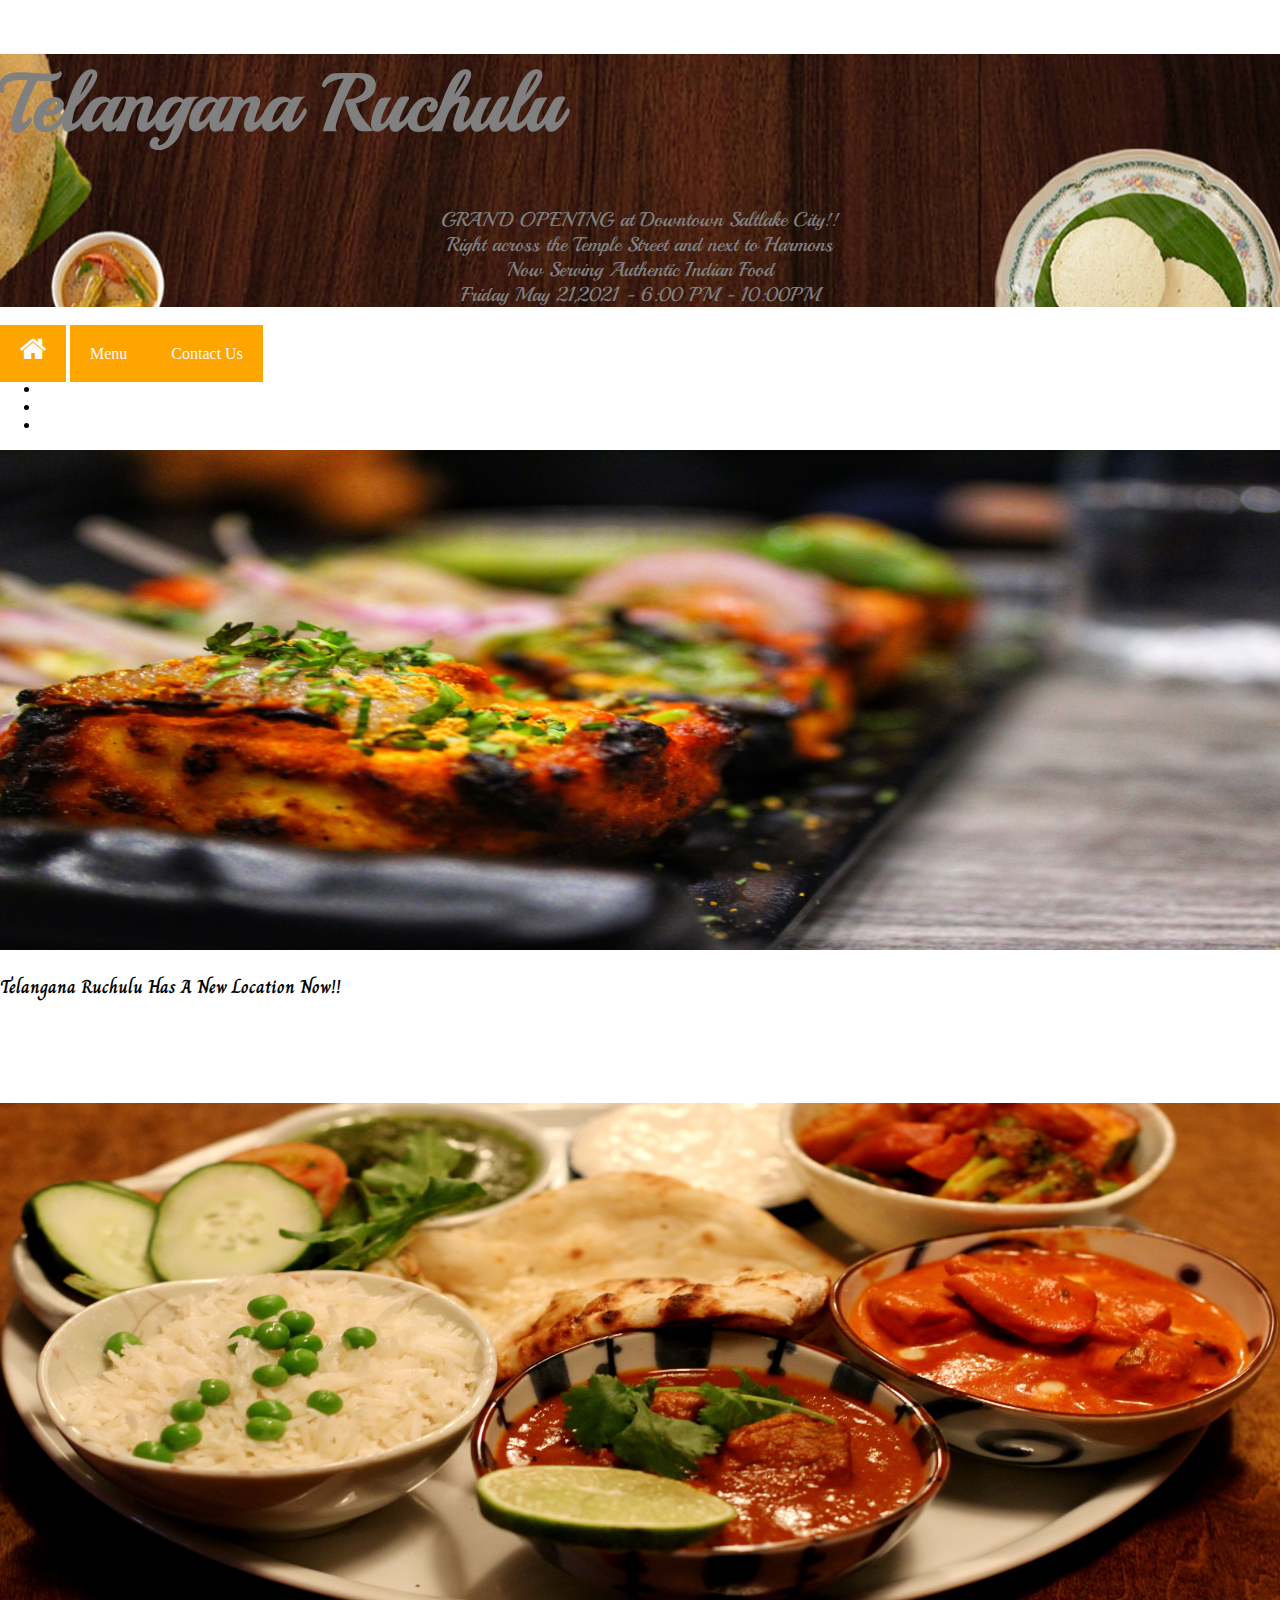
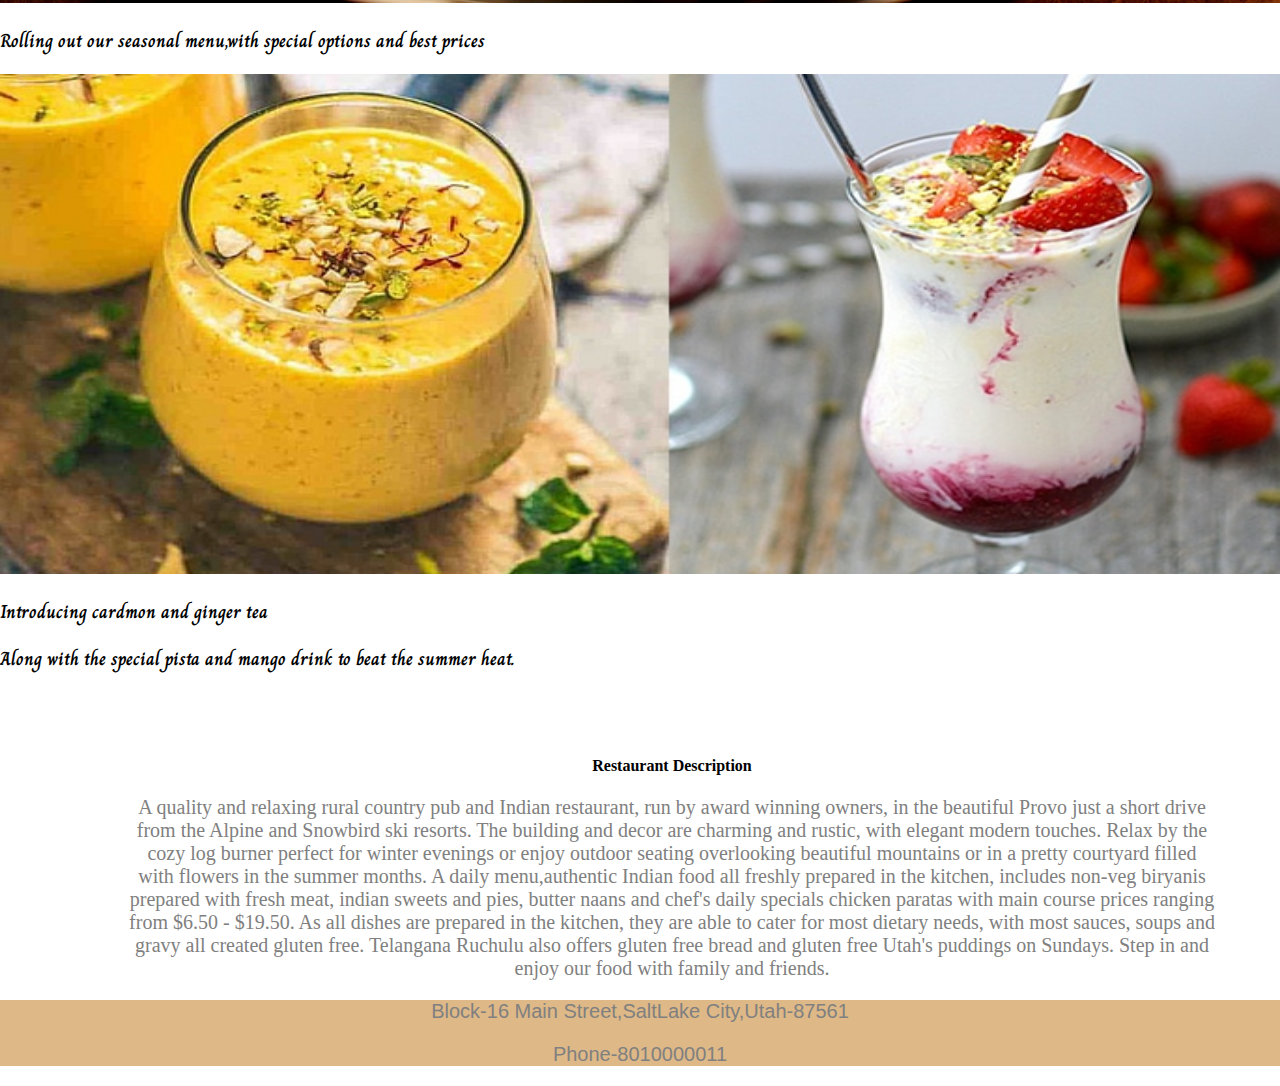
<file: index.html>
<!DOCTYPE html>

<html lang="en">
<head>
<meta name="viewport" content="width=device-width, initial-scale=1.0">

	<title>Home Page</title>
	<link rel="stylesheet" type="text/css" href="restaurantStyles.css">
	<!-- google fonts here -->
	<link rel="preconnect" href="https://fonts.gstatic.com">
<link href="https://fonts.googleapis.com/css2?family=Lobster&display=swap" rel="stylesheet">
<link href="https://fonts.googleapis.com/css2?family=Charm&display=swap" rel="stylesheet">
<link rel="preconnect" href="https://fonts.gstatic.com">
<link href="https://fonts.googleapis.com/css2?family=Playball&display=swap" rel="stylesheet">
<!-- fonts end here -->
<!-- Bootstrap here -->

<link rel="stylesheet" href="https://stackpath.bootstrapcdn.com/bootstrap/4.1.3/css/bootstrap.min.css" integrity="sha384-MCw98/SFnGE8fJT3GXwEOngsV7Zt27NXFoaoApmYm81iuXoPkFOJwJ8ERdknLPMO" crossorigin="anonymous"> 

<script src="https://ajax.googleapis.com/ajax/libs/jquery/3.5.1/jquery.min.js"></script>

<link rel="stylesheet" href="http://cdnjs.cloudflare.com/ajax/libs/font-awesome/4.6.3/css/font-awesome.min.css">

<script src="https://maxcdn.bootstrapcdn.com/bootstrap/4.5.2/js/bootstrap.min.js"></script>

    
	
	
	
	
	
	  

      
  
</head>
<body>

<header class="jumbotron text-center">
	<h1 class="col-11  " style="font-size: 80px;
		color: gray;"> Telangana Ruchulu  </h1>
	<div class="row d-flex justify-content-center">
	 <div class="row pb-2">
	<p>GRAND OPENING at Downtown Saltlake City!! <br/>
	Right across the Temple Street and next to Harmons<br>
	     Now Serving Authentic Indian Food <br>
	     Friday May 21,2021 - 6:00 PM - 10:00PM
	      </p>
	      </div>
	      </div>
</header>

<nav>
	
	<a class="btn badge-pill" href="index.html" > <i  class="fa fa-home" style="font-size: 1.78em; color:white; padding-top: 8px;"></i></a>
	<a class="btn badge-pill" href="menu.html" target="blank"> Menu </a>
	<a class="btn badge-pill" href="contactUs.html" target="blank"> Contact Us </a>



</nav>

<div class="content-background">
<!-- <hr/> -->
<!-- <img src="images/restaurantImage.jpg" alt="RestaurantPicture" style="width: 80%;
		padding-top:  2%;
		padding-left: 10%;
		padding-right: 5%;" /> -->
<div id="demo" class="carousel slide" data-ride="carousel">
  <ul class="carousel-indicators">
    <li data-target="#demo" data-slide-to="0" class="active"></li>
    <li data-target="#demo" data-slide-to="1"></li>
    <li data-target="#demo" data-slide-to="2"></li>
  </ul>
  <div class="carousel-inner">
    <div class="carousel-item active">
      <img src="images/street-food-in-India-min.jpg" alt="StreetFood" width="1100" height="200">
      <div class="carousel-caption">
        <h3>Telangana Ruchulu Has A New Location Now!!</h3>
        <p style="color: white;font-family: 'Charm', cursive;">main street downtown Saltlake City,UT<br/>
        come and enjoy your favourite food at a new place</p>
      </div>   
    </div>
    <div class="carousel-item">
      <img src="images/img2.jpg" alt="special menu" width="1100" height="200">
      <div class="carousel-caption">
        <h3>Rolling out our seasonal menu,with special options and best prices</h3>
        
      </div>   
    </div>
    <div class="carousel-item">
      <img src="images/drinks.jpg" alt="Tasty Drinks" width="1100" height="200">
      <div class="carousel-caption">
        <h3>Introducing cardmon and ginger tea </h3>
        <h3>Along with the special pista and mango drink to beat the summer heat.</h3>
      </div>   
    </div>
  </div>
  <a class="carousel-control-prev" href="#demo" data-slide="prev">
    <span class="carousel-control-prev-icon"></span>
  </a>
  <a class="carousel-control-next" href="#demo" data-slide="next">
    <span class="carousel-control-next-icon"></span>
  </a>
</div>


<article >
	<h4>Restaurant Description</h4>
	<div class="container">
	<p>A quality and relaxing rural country pub and Indian restaurant, run by award winning owners, in the beautiful Provo  just a short drive from the Alpine and Snowbird ski resorts. The building and decor are charming and rustic, with elegant modern touches. Relax by the cozy log burner perfect for winter evenings or enjoy outdoor seating overlooking beautiful mountains or in a pretty courtyard filled with flowers in the summer months. A daily menu,authentic Indian food all freshly prepared in the  kitchen, includes non-veg biryanis prepared with fresh meat, indian sweets and pies, butter naans and chef's daily specials chicken paratas with main course prices ranging from $6.50 - $19.50. As all dishes are prepared in the kitchen, they are able to cater for most dietary needs, with most sauces, soups and gravy all created gluten free. Telangana Ruchulu also offers gluten free bread and gluten free Utah's puddings on Sundays. Step in and enjoy our food with family and friends.</p>
	</div>
	
</article>

</div>

<footer>
	<p> Block-16 Main Street,SaltLake City,Utah-87561</p>
	<p>Phone-8010000011</p>
</footer>

<!-- end of container div -->
<!-- </div> --> 
<noscript>Sorry, your browser does not support JavaScript!</noscript>




</body>
</html>
</file>
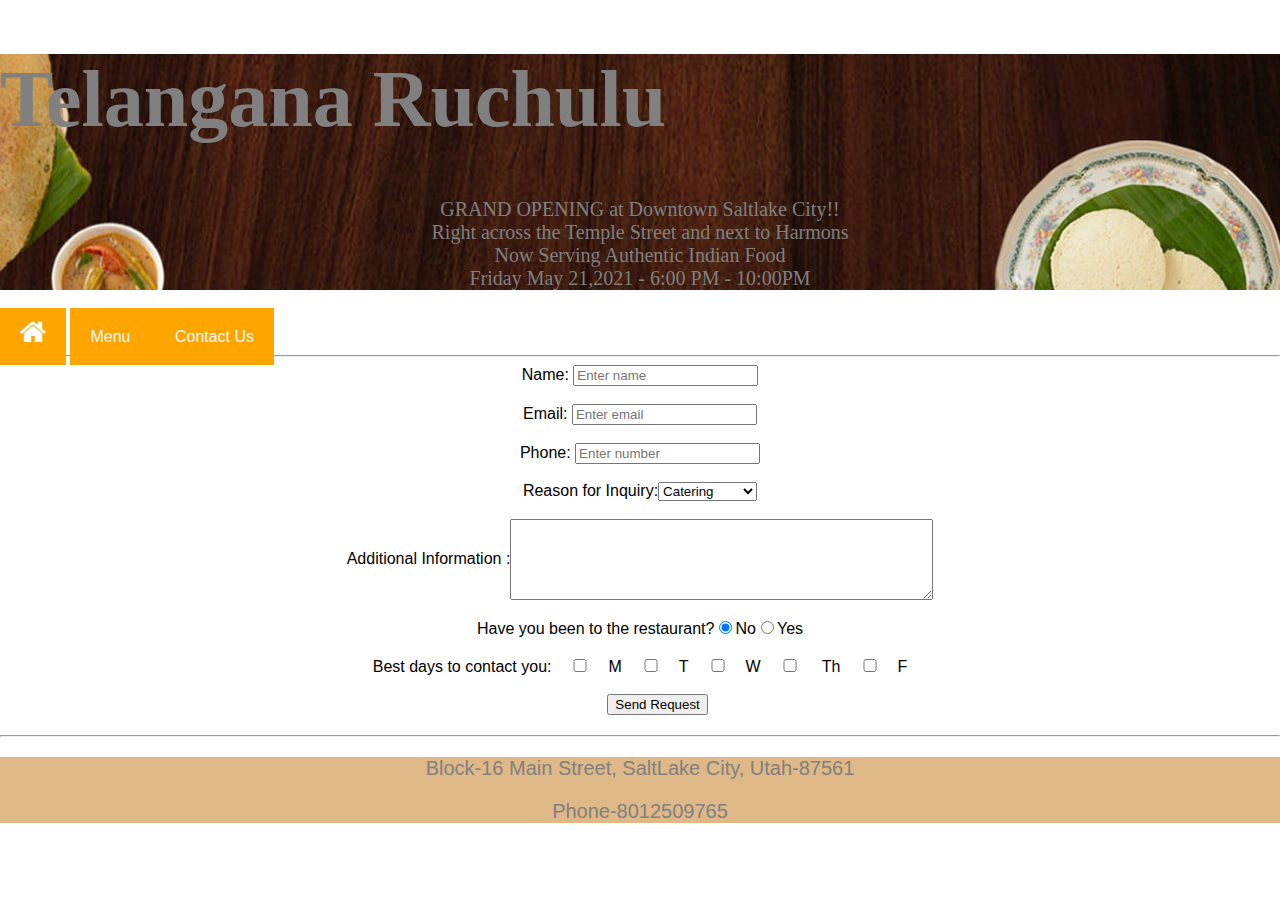
<file: contactUs.html>
<!DOCTYPE html>
<html lang="en">
<head>
<meta name="viewport" content="width=device-width, initial-scale=1.0">
	<title>Contact Us</title>

  <link rel="preconnect" href="https://fonts.gstatic.com">
<link href="https://fonts.googleapis.com/css2?family=Lobster&display=swap" rel="stylesheet">
  <link rel="stylesheet" type="text/css" href="restaurantStyles.css">
<!-- Bootstrap from here -->
  <link rel="stylesheet" href="https://stackpath.bootstrapcdn.com/bootstrap/4.1.3/css/bootstrap.min.css" integrity="sha384-MCw98/SFnGE8fJT3GXwEOngsV7Zt27NXFoaoApmYm81iuXoPkFOJwJ8ERdknLPMO" crossorigin="anonymous"> 

<script src="https://ajax.googleapis.com/ajax/libs/jquery/3.5.1/jquery.min.js"></script>

<link rel="stylesheet" href="http://cdnjs.cloudflare.com/ajax/libs/font-awesome/4.6.3/css/font-awesome.min.css">

<script src="https://maxcdn.bootstrapcdn.com/bootstrap/4.5.2/js/bootstrap.min.js"></script>

	<style >
	body{
		font-family: Tahoma,sans-serif;
	}

 
  
  

	article{
		padding-left: 7%;
		display: inline-table;
	}
	/*a{
		display: inline;
		padding: 20px;
	}*/
	
	form  { 
    display: table};      }
p     { display: table-row  };
label { display: table-cell };
input { display: table-cell };
form label {
  font-weight:bold
}
	
	
	/*.form-wrapper .field-list .field .option{
		display: inline;
		margin-right: 5px;
	}
*/


		</style>
</head>
<body>
<header class="jumbotron text-center">
  <h1 class="col-11  " style="font-size: 80px;
    color: gray;"> Telangana Ruchulu  </h1>
  <div class="row d-flex justify-content-center">
   <div class="row pb-2">
  <p>GRAND OPENING at Downtown Saltlake City!! <br/>
  Right across the Temple Street and next to Harmons<br>
       Now Serving Authentic Indian Food <br>
       Friday May 21,2021 - 6:00 PM - 10:00PM
        </p>
        </div>
        </div>
</header>

<nav>
  
  <a class="btn badge-pill" href="index.html" > <i  class="fa fa-home" style="font-size: 1.78em; color:white; padding-top: 8px;"></i></a>
  <a class="btn badge-pill" href="menu.html" target="blank"> Menu </a>
  <a class="btn badge-pill" href="contactUs.html" target="blank"> Contact Us </a>



</nav>
<hr/>
<div class="form-hide">
<center>
<form  name="numberFun"  class="formDetails" onsubmit="return validateItems(this);">
<div class="form-group">
  <label for="fname">Name:</label>
  <input type="text" id="fname" name="fname" placeholder="Enter name" ><br><br>
  <label for="lname">Email:</label>
  <input type="email" id="lname" name="lname" placeholder="Enter email"  ><br><br>
  <label for="pname">Phone:</label>
  <input type="text" id="pname" name="pname" placeholder="Enter number"><br><br>
  </div>
  <label for="enquiry">Reason for Inquiry:</label>
  <select name="enquiry" id="enquiry">
    <option value="catering">Catering</option>
    <option value="private">Private Party</option>
    <option value="feedback">Feedback</option>
    <option value="other">Other</option>
  </select>
  <br><br>
  
 
  <label >Additional Information :</label>
  <textarea style="vertical-align: middle" rows="5" cols="50"></textarea><br><br>
  
  <label >Have you been to the restaurant?</label>
  
  <input type="radio" class="no" name="no" checked="checked">
  <label for="no">No</label>
  <input type="radio" class="no" name="no" >
  <label for="yes" >Yes</label>
 
  <br><br>

  <label> Best days to contact you:</label>
  
  <input type="checkbox" class="t" name="m" >
  <span >M</span>
  <!-- <label for="m">M</label><br> -->
  <input type="checkbox" class="t" name="T" >
  <span >T</span>
  <!-- <label for="T"> T</label><br> -->
  <input type="checkbox" class="t" name="w">
  <span >W</span>
  <!-- <label for="w"> W</label> -->
  <input type="checkbox" class="t" name="th" >
  <span > Th</span>
  <!-- <label for="th"> Th</label> -->
  <input type="checkbox" class="t" name="f">
  <span >F</span>
  <br><br>
  <!-- <label for="f"> F</label> -->
  <div style="padding-left: 6%">
  <input id="submitButton" type="submit" name="submit" value="Send Request"  >
  </div>
 
  </form>

  </center>
  </div>
<p class="submitForm"></p>
 
  <hr/>

<footer>
	<p> Block-16 Main Street, SaltLake City, Utah-87561</p>
	<p>Phone-8012509765</p>
</footer>

<script type="text/javascript" src = "restaurant.js"></script>
<noscript>Sorry, your browser does not support JavaScript!</noscript>

</body>
</html>
</file>
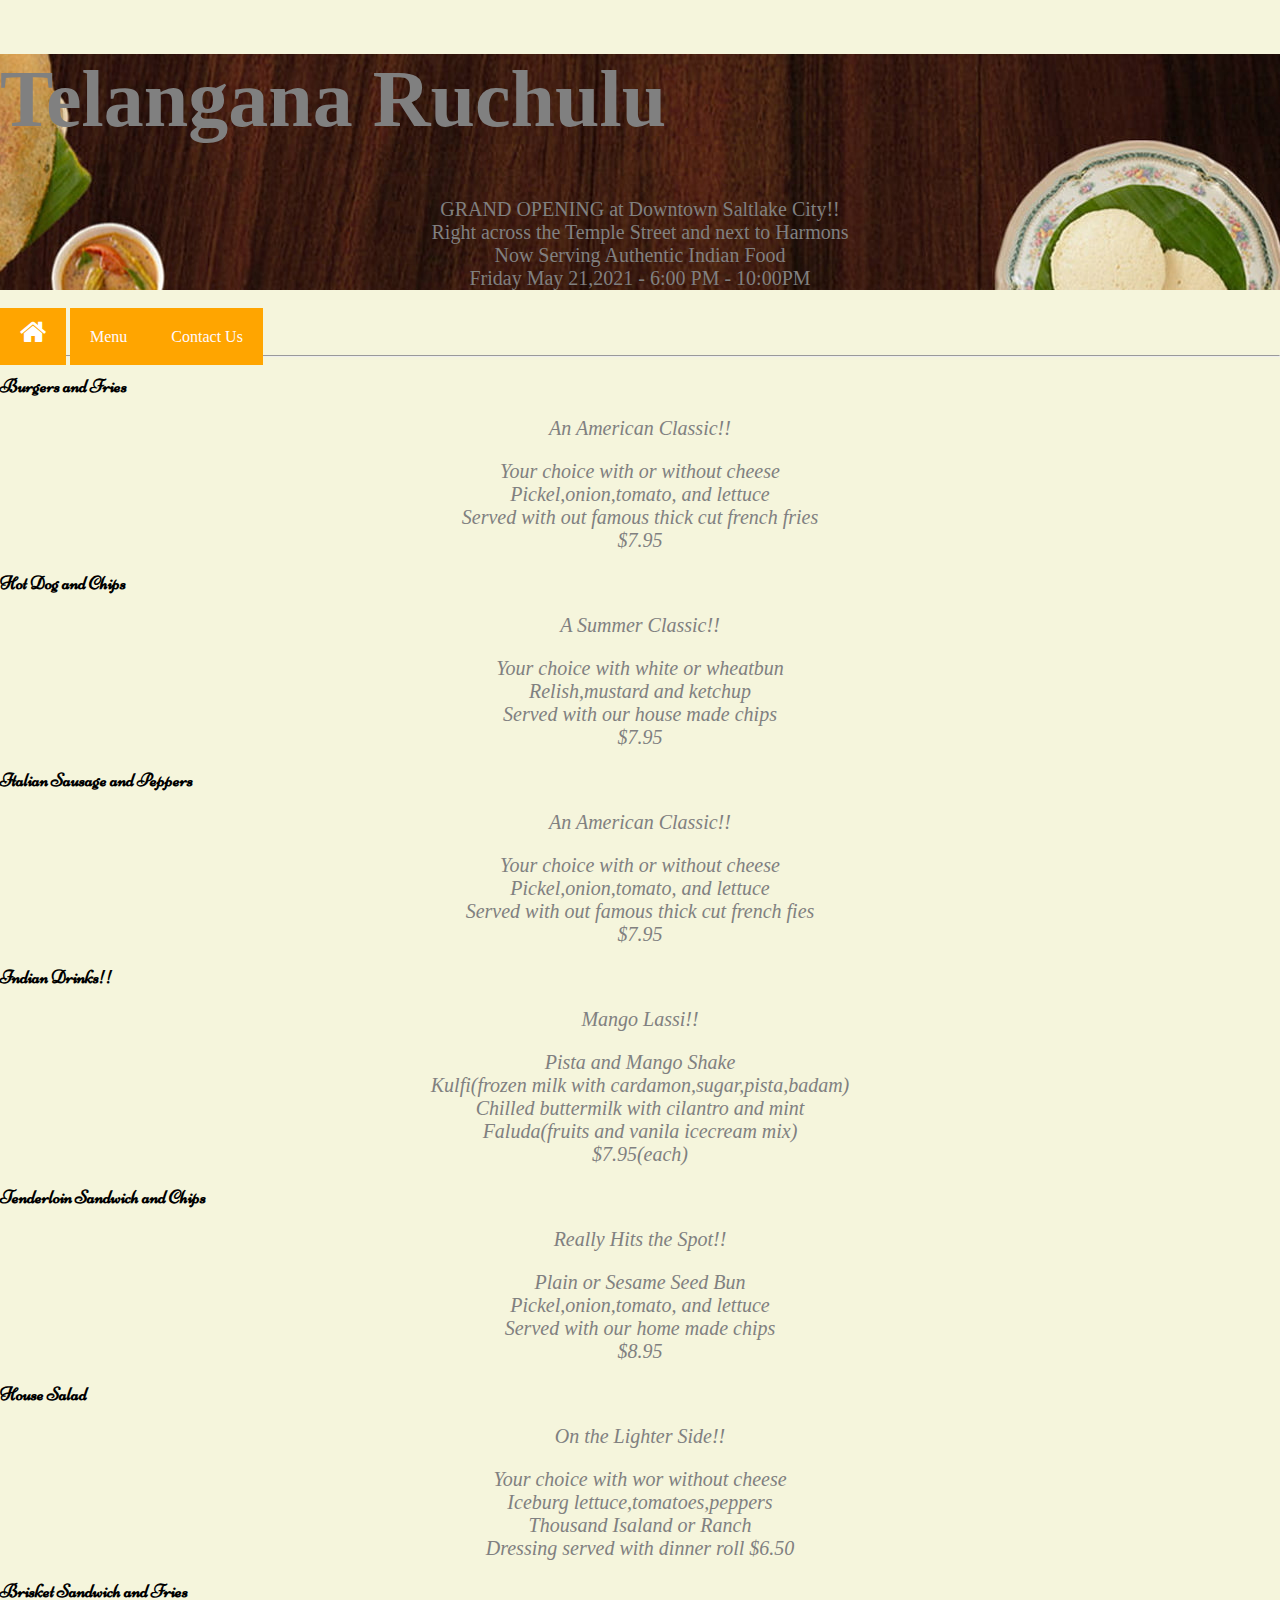
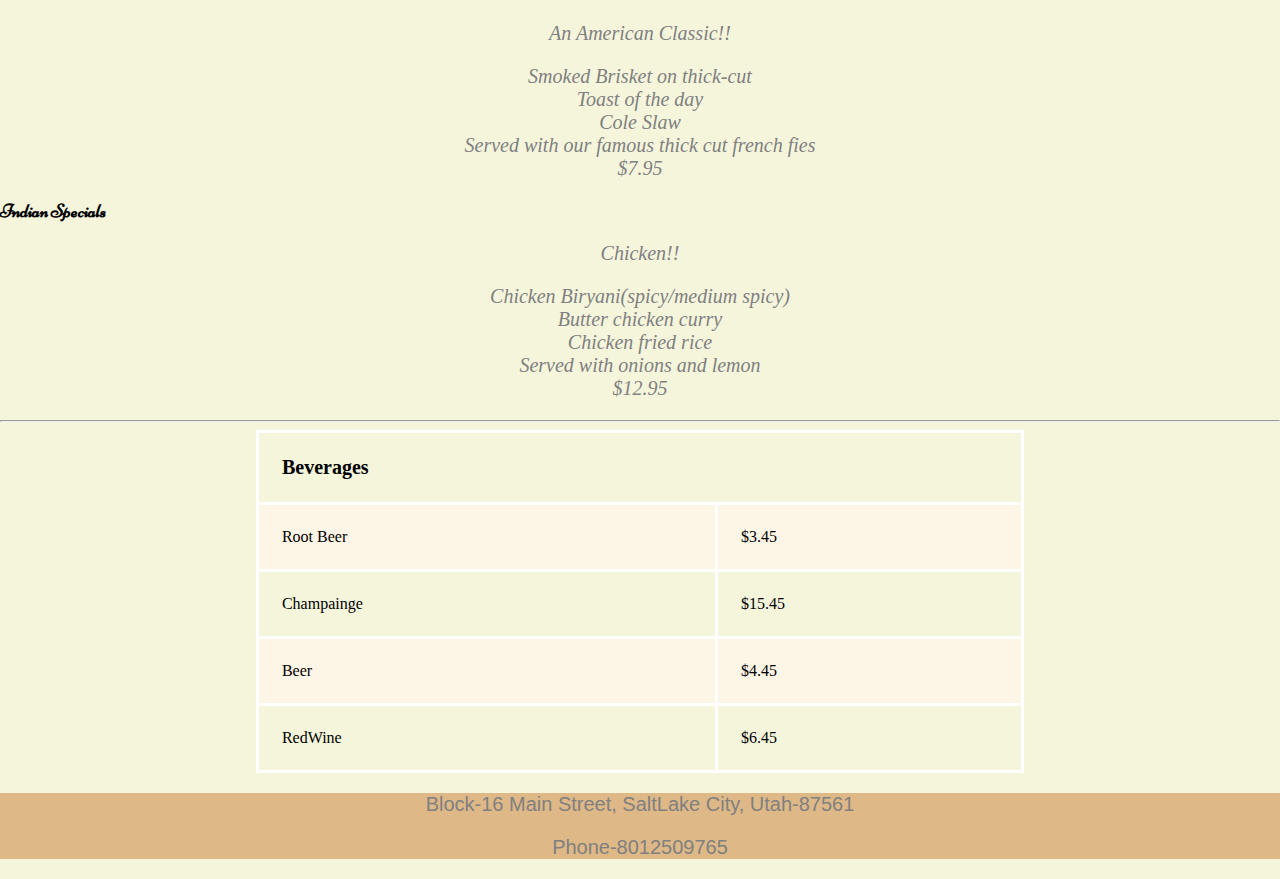
<file: menu.html>
<!DOCTYPE html>
<html>
<head>
<meta name="viewport" content="width=device-width, initial-scale=1.0">

	<title>Menu</title>
	<link rel="preconnect" href="https://fonts.gstatic.com">
<link href="https://fonts.googleapis.com/css2?family=Lobster&display=swap" rel="stylesheet">
	<link rel="stylesheet" type="text/css" href="restaurantStyles.css">
	<link href="https://fonts.googleapis.com/css2?family=Niconne&display=swap" rel="stylesheet">

	<link rel="stylesheet" href="https://stackpath.bootstrapcdn.com/bootstrap/4.1.3/css/bootstrap.min.css" integrity="sha384-MCw98/SFnGE8fJT3GXwEOngsV7Zt27NXFoaoApmYm81iuXoPkFOJwJ8ERdknLPMO" crossorigin="anonymous"> 

<script src="https://ajax.googleapis.com/ajax/libs/jquery/3.5.1/jquery.min.js"></script>

<link rel="stylesheet" href="http://cdnjs.cloudflare.com/ajax/libs/font-awesome/4.6.3/css/font-awesome.min.css">

<script src="https://maxcdn.bootstrapcdn.com/bootstrap/4.5.2/js/bootstrap.min.js"></script>

	<style >
	body{
		background-color:#F5F5DC;
	}

	

	/*article{
		padding-left: 7%;
		display: inline-table;
	}*/
	table{
		margin-left: auto;
		margin-right: auto;
	}
	table, th, td {
  border:  solid  white;
  border-collapse: collapse;
  padding: 3%;
  width: 60%;
}
tr:nth-child(even){
	background-color:#FDF5E6;
}
h3{
font-family: 'Niconne', cursive;
}
	/*a{
		display: inline;
		padding: 20px;
	}*/
	


		</style>
</head>
<body>
<header>
	<header class="jumbotron text-center">
	<h1 class="col-11  " style="font-size: 80px;
		color: gray;"> Telangana Ruchulu  </h1>
	<div class="row d-flex justify-content-center">
	 <div class="row pb-2">
	<p>GRAND OPENING at Downtown Saltlake City!! <br/>
	Right across the Temple Street and next to Harmons<br>
	     Now Serving Authentic Indian Food <br>
	     Friday May 21,2021 - 6:00 PM - 10:00PM
	      </p>
	      </div>
	      </div>
</header>

<nav>
	
	<a class="btn badge-pill" href="index.html" > <i  class="fa fa-home" style="font-size: 1.78em; color:white; padding-top: 8px;"></i></a>
	<a class="btn badge-pill" href="menu.html" target="blank"> Menu </a>
	<a class="btn badge-pill" href="contactUs.html" target="blank"> Contact Us </a>



</nav>
<hr/>

<section >
<div class="row">
<div class="col-sm-3">
	<h3>Burgers and Fries</h3>
	<p><em>An American Classic!!</em></p>
	<p><em>
	Your choice with or without cheese<br>
Pickel,onion,tomato, and lettuce<br>
	Served with out famous thick cut french fries<br>
	$7.95</em></p>
	</div>
	<div class="col-sm-3">
	<h3>Hot Dog and Chips</h3>
	<p><em>A Summer Classic!!</em></p>
	<p><em>
	Your choice with white or wheatbun<br>
Relish,mustard and ketchup<br>
	Served with our house made chips<br>
	$7.95</em></p>
	</div>
	<div class="col-sm-3">
	<h3>Italian Sausage and Peppers</h3>
	<p><em>An American Classic!!</em></p>
	<p><em>
	Your choice with or without cheese<br>
Pickel,onion,tomato, and lettuce<br>
	Served with out famous thick cut french fies<br>
	$7.95</em></p>
	</div>
	<div class="col-sm-3">
	<h3>Indian Drinks!!</h3>
	<p><em>Mango Lassi!!</em></p>
	<p><em>
	Pista and Mango Shake<br>
Kulfi(frozen milk with cardamon,sugar,pista,badam)<br>
Chilled buttermilk with cilantro and mint<br>
	Faluda(fruits and vanila icecream mix)<br>
	$7.95(each)</em></p>
	</div>


</div>
		
	<div class="row">
	<div class="col-sm-3">	
	<h3>Tenderloin Sandwich and Chips</h3>
	<p><em>Really Hits the Spot!!</em></p>
	<p><em>
	Plain or Sesame Seed Bun<br>
Pickel,onion,tomato, and lettuce<br>
	Served with our home made chips<br>
	$8.95</em></p>
	</div>
	<div class="col-sm-3">
	<h3>House Salad</h3>
	<p><em>On the Lighter Side!!</em></p>
	<p><em>
	Your choice with wor without cheese<br>
Iceburg lettuce,tomatoes,peppers<br>
	Thousand Isaland or Ranch<br>
	Dressing served with dinner roll
	$6.50</em></p>
	</div>
	<div class="col-sm-3">
	<h3>Brisket Sandwich and Fries</h3>
	<p><em>An American Classic!!</em></p>
	<p><em>
	Smoked Brisket on thick-cut<br>
Toast of the day<br>
Cole Slaw<br>
	Served with our famous thick cut french fies<br>
	$7.95</em></p>
	</div>
	<div class="col-sm-3">
	<h3>Indian Specials</h3>
	<p><em>Chicken!!</em></p>
	<p><em>
	Chicken Biryani(spicy/medium spicy)<br>
Butter chicken curry<br>
Chicken fried rice<br>
	Served with onions and lemon<br>
	$12.95</em></p>
	</div>


	</div>

</section>
<hr/>

<table>
<tr>
<td colspan="2" ><span style="font-weight: bold;font-size: 20px;" >Beverages</span> </td>
</tr>
<tr>
<td >Root Beer</td>
<td >$3.45</td>
</tr>
<tr>
<td >Champainge</td>
<td >$15.45</td>
</tr>
<tr>
<td > Beer</td>
<td >$4.45</td>
</tr>
<tr>
<td >RedWine</td>
<td >$6.45</td>
</tr>
</table>
	


<footer>
	<p> Block-16 Main Street, SaltLake City, Utah-87561</p>
	<p>Phone-8012509765</p>
</footer>

<noscript>Sorry, your browser does not support JavaScript!</noscript>

</body>
</html>
</file>
<file: restaurantStyles.css>
html{
  position:relative; 
  min-height: 100%;
}

body{
	margin: 0;
	padding: 0;
	/*background-color: #E6E6FA;*/
}




	a:link{
		color: red;
	}
	a:visited{
		  background-color: red;
		  text-decoration: none;
	}
	a:hover{
		font-weight: 980;
		/*text-decoration: none;*/
		color:#4B0082;
	}
	a:active{
		text-decoration: none;
		color: yellow;
	}
	a{
		display: inline;
		padding: 20px;
		text-decoration: none;
		
		
	}
footer{
		text-align: center;
		font-family: Arial, Helvetica, sans-serif;
		background-color: #DEB887;
		color: white;
		/*position: absolute;*/
		left: 0;
		bottom: 0;
		right: 0;
		height: 100%;

		/*overflow: hidden;*/
		/*padding: 1%;
		padding-left: 40%;*/

	}
	.jumbotron {
		font-family: 'Playball', cursive;
		/*text-align: justify;*/
		background: url('images/food-wallpaper-2008021921343.jpg') no-repeat center center;
	}
	h1{
		font-size: 80px;
		color: white;
	}
	p{
		font-size: 20px;
		text-align:center;
		color: gray;
	}
	h4{
		text-align: center;
	}
	h3{
		font-family: 'Charm', cursive;

	}
	.home{
		
  border: none;
  color: white;

  font-size: 16px;
  cursor: pointer;
	}

	.home:hover{
	color: darkblue;
	}
	
	/*img{
		
		width: 80%;
		padding-top:  2%;
		padding-left: 10%;
		padding-right: 5%;
	}	*/
	article{
		padding-top:  2%;
		padding-left: 10%;
		padding-right: 5%;

	}
	nav {
            /*border-top: thin #5b7d87 solid;
            border-bottom: thin #5b7d87 solid;*/
            padding-top: 0%;
            padding-bottom: 0%;
        }    

        nav .btn {
            background-color: #FFA500;
            color: #fef9ff; 
        }

        .t{
        	display: inline-block;
        	width: 50px;
        }

        nav .btn:hover {
            font-weight: bold;
        } 
        .carousel-inner img {
    width: 100%;
    height: 500px !important;
  }
 /* .carousel-inner > .item > img,
 .carousel-inner > .item > a > img {
     display: block;
     width: 100%;
     height: 500px !important;
 }*/
</file>
